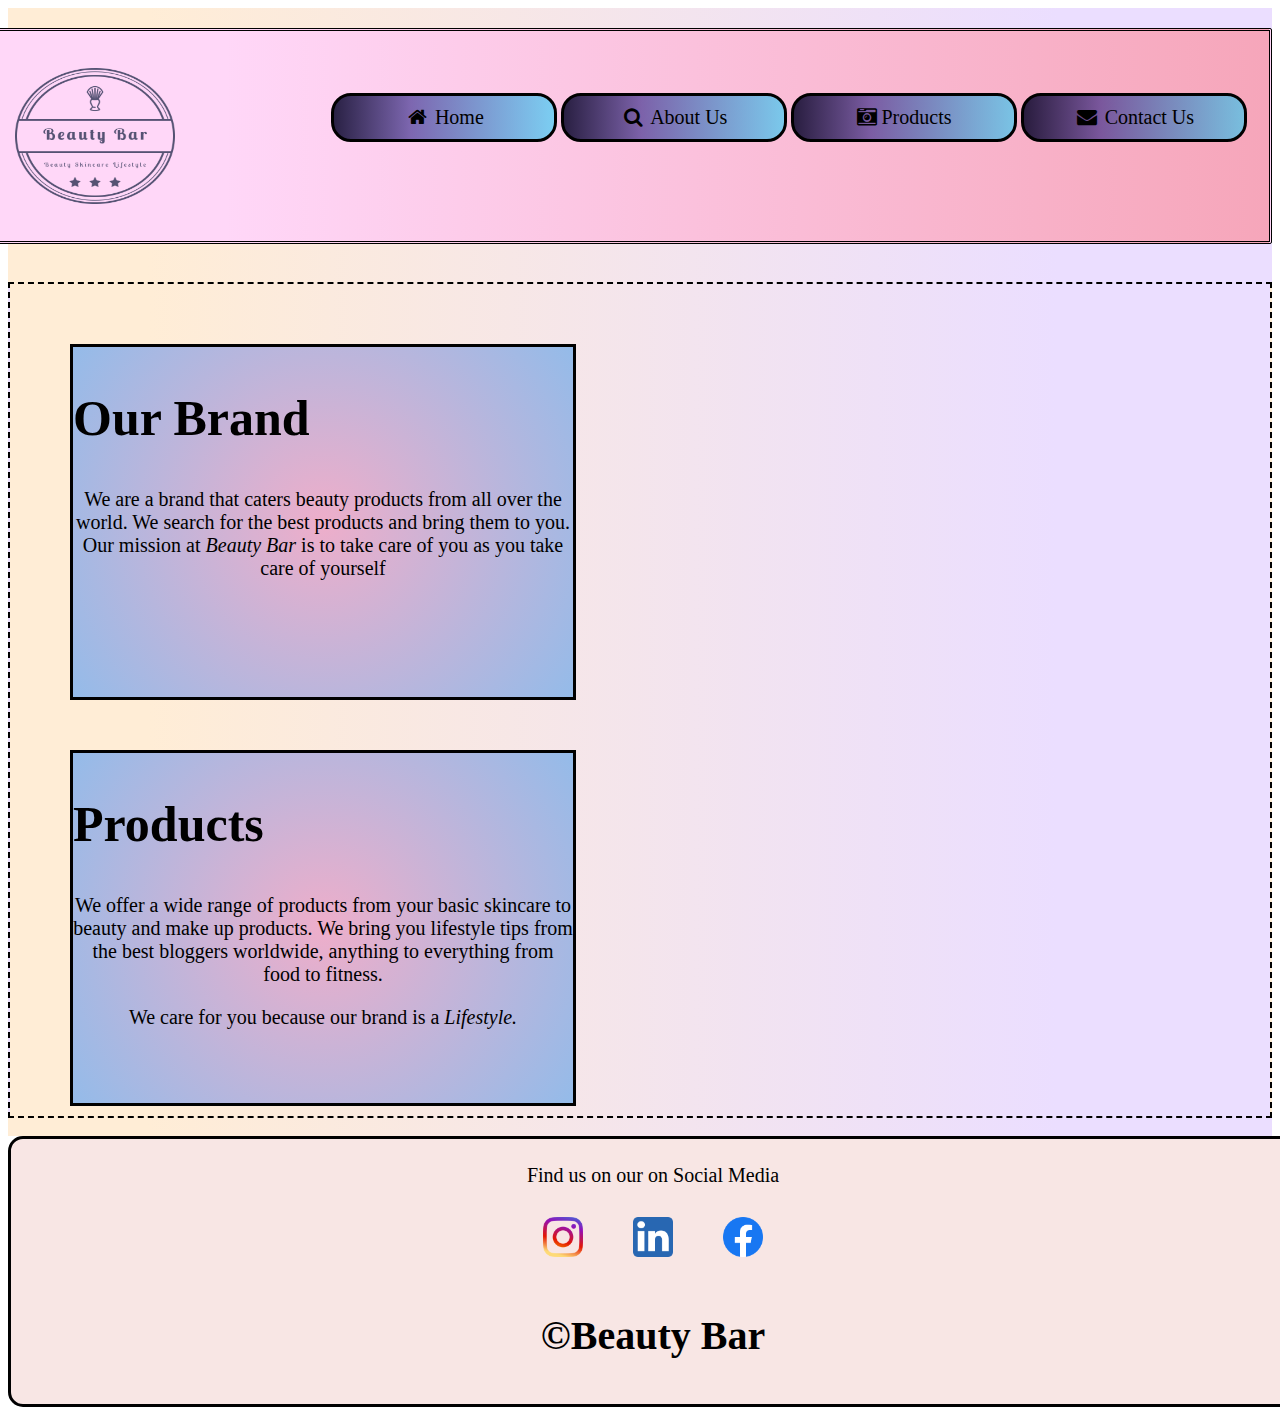
<file: about.html>
<!DOCTYPE html>
<html>
    
    <head>
        
        <title>Beauty Bar</title>
        <meta charset=utf-8>
        <link href="style.css" rel="stylesheet" type="text/css">
        <link rel="stylesheet" href="https://cdnjs.cloudflare.com/ajax/libs/font-awesome/4.7.0/css/font-awesome.min.css">

    <link rel="stylesheet" href="//fonts.googleapis.com/css?family=Open+Sans:300,400,600,700&amp;lang=en" />
    </head>  
    
    <body>
        

        <div class="header">
           
            
            
          
            <ul>
                
                    <img src="logo_transparent.png">
                
                
                <li>
                    <a href="contact.html">
                        <i class="fa fa-fw fa-envelope">
                        </i>
                        Contact Us
                    </a>
                  </li>
               
                
                <li>
                    <a href="products.html">
                       
                        <i class="fa fa-camera-retro"></i>
                          Products
                    </a>
                  </li>
                <li>
                    <a href="about.html">
                        <i class="fa fa-fw fa-search">
                        </i>
                          About Us
                    </a>
                  </li>  
                 <li>
                    <a href="index.html">
                      <i class="fa fa-fw fa-home">
                        </i>
                        Home
                    </a>
                  </li>
                  
                  
                
                  
              </ul>
        
       
        </div>           

       <section>
        <span>&nbsp;&nbsp;&nbsp;&nbsp;&nbsp;&nbsp;</span>
        </section> 
        <div  id="arts">
        <article class="about">
            <h2>Our Brand</h2>
            <p>We are a brand that caters beauty products from all over the world. 
            We search for the best products and bring them to you. Our mission at <em>Beauty Bar </em>is to take care of you as you take care of yourself</p>
            </article>
            <article class="about">
        <h2>Products</h2>
        <p> We offer a wide range of products from your basic skincare to beauty and make up products. We bring you lifestyle tips from the best bloggers worldwide, anything to everything from food to fitness.</p>
            <p>We care for you because our brand is a <em>Lifestyle.</em></p>
        
        </article>
               </div>
        <section>
        <span>&nbsp;&nbsp;&nbsp;&nbsp;&nbsp;&nbsp;</span>
        </section> 
        
  
        
    
    
    
    
    </body>
    
     <footer class="foot">
            <p>Find us on our on Social Media</p>
            <span>
            
                <img src="iconfinder_1_Instagram_colored_svg_1_5296765.png">
                <span>&nbsp;&nbsp;&nbsp;&nbsp;</span>
                <img src="iconfinder_1_Linkedin_unofficial_colored_svg_5296501.png">
                <span>&nbsp;&nbsp;&nbsp;&nbsp;</span>
                <img src="iconfinder_1_Facebook_colored_svg_copy_5296499.png">

            </span>
            <h3>&copy;Beauty Bar</h3>
        
        </footer>
    





</html>
</file>
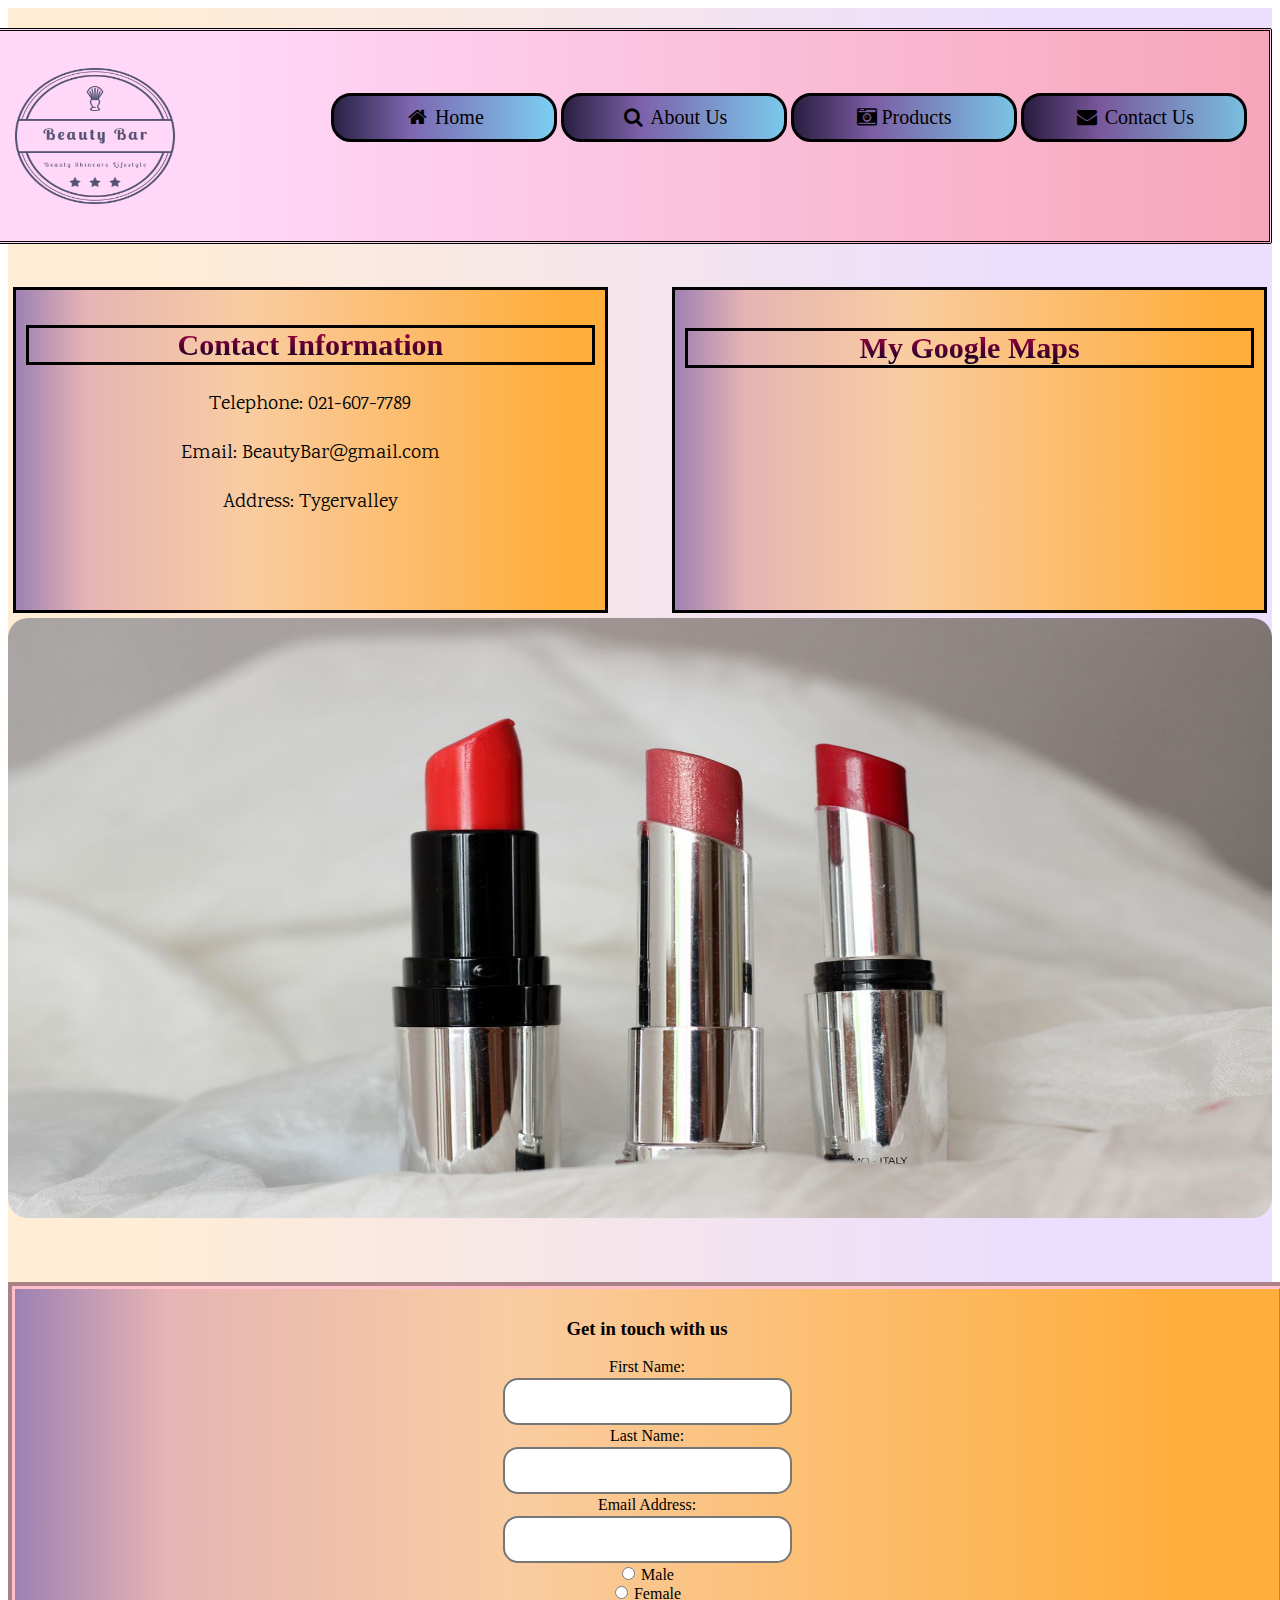
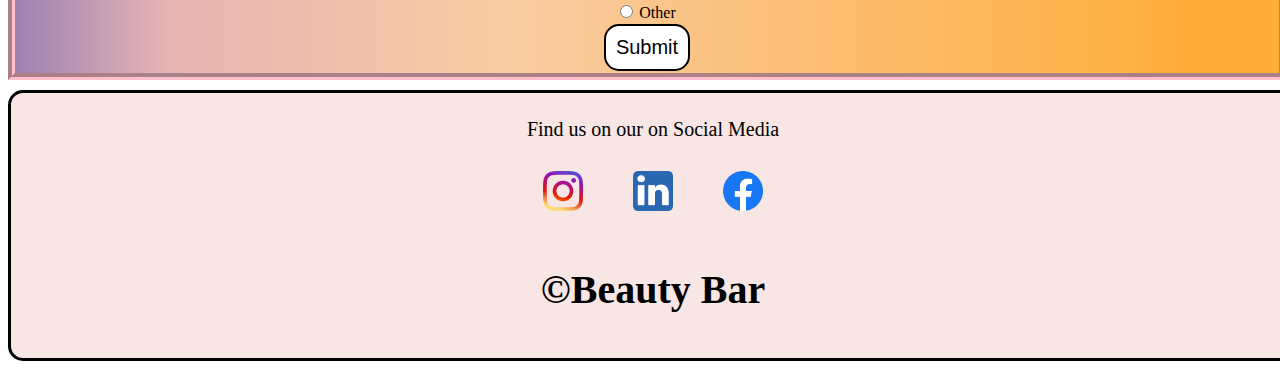
<file: contact.html>
<!DOCTYPE html>
<html>
    
    <head>
        
        <title>Beauty Bar</title>
        <meta charset=utf-8>
        <link href="style.css" rel="stylesheet" type="text/css">
        <link rel="stylesheet" href="https://cdnjs.cloudflare.com/ajax/libs/font-awesome/4.7.0/css/font-awesome.min.css">
        <link href="https://fonts.googleapis.com/css2?family=Bevan&family=Fredericka+the+Great&family=Karma&display=swap" rel="stylesheet">
        <link href="https://fonts.googleapis.com/css2?family=Roboto+Condensed:wght@700&display=swap" rel="stylesheet">
    
    </head>  
    
    <body>
        

        <div class="header">
           
            
            
          
            <ul>
                
                    <img src="logo_transparent.png">
                
                
                <li>
                    <a href="contact.html">
                        <i class="fa fa-fw fa-envelope">
                        </i>
                        Contact Us
                    </a>
                  </li>
               
                
                <li>
                    <a href="products.html">
                       
                        <i class="fa fa-camera-retro"></i>
                          Products
                    </a>
                  </li>
                <li>
                    <a href="about.html">
                        <i class="fa fa-fw fa-search">
                        </i>
                          About Us
                    </a>
                  </li>  
                 <li>
                    <a href="index.html">
                      <i class="fa fa-fw fa-home">
                        </i>
                        Home
                    </a>
                  </li>
                  
                  
                
                  
              </ul>
        
       
        </div>           

       <section>
        <span>&nbsp;&nbsp;&nbsp;&nbsp;&nbsp;&nbsp;</span>
        </section> 
        
         <div id="geo">
             
                 <div id="contact">
            <h2>Contact Information</h2>
            <p>Telephone: 021-607-7789</p>
            <p>Email: BeautyBar@gmail.com</p>
            <p>Address: Tygervalley</p>
                     </div>
                <div id="gmap">
            <h2>My Google Maps</h2>
            <iframe src="https://www.google.com/maps/embed?pb=!1m18!1m12!1m3!1d52983.29631472184!2d18.52533469995659!3d-33.903661148221104!2m3!1f0!2f0!3f0!3m2!1i1024!2i768!4f13.1!3m3!1m2!1s0x0%3A0x37df01cc2657c7c3!2sTyger%20Valley%20Shopping%20Centre!5e0!3m2!1sen!2sza!4v1588382752568!5m2!1sen!2sza" width="200px" height="200px" frameborder="2px"  position="relative" style="border:0;" allowfullscreen="" aria-hidden="false" tabindex="0"></iframe>
                     
             </div>
            <img src="lipstick.jpeg">
        </div>
        
         <div id= "forms">
            
            <h3> Get in touch with us</h3>
            <form form action="">
                <span>
                <label for="fname">First Name:</label>
                <br>
                <input type="text" id="fname" name="fname">
                <br>
                <label for="lname">Last Name:</label>
                <br>
                <input type="text" id="lname" name="lname">
                <br>
                    </span>
                <label for="email">Email Address:</label>
                <br>
                <input type="email" id="email" name="email">
                <br>
                <input type="radio" id="male" name="gender" value="male">
               <label for="male">Male</label>
                <br>
              <input type="radio" id="female" name="gender" value="female">
              <label for="female">Female</label>
                <br>
              <input type="radio" id="other" name="gender" value="other">
              <label for="other">Other</label>
                                <br>

                <input id="sub" type="submit" value="Submit">
            </form>
        
        </div>
        
         </body>
    
     <footer id="foott">
            <p>Find us on our on Social Media</p>
            <span>
            
                <img src="iconfinder_1_Instagram_colored_svg_1_5296765.png">
                <span>&nbsp;&nbsp;&nbsp;&nbsp;</span>
                <img src="iconfinder_1_Linkedin_unofficial_colored_svg_5296501.png">
                <span>&nbsp;&nbsp;&nbsp;&nbsp;</span>
                <img src="iconfinder_1_Facebook_colored_svg_copy_5296499.png">

            </span>
            <h3>&copy;Beauty Bar</h3>
        
        </footer>
    





</html>
</file>
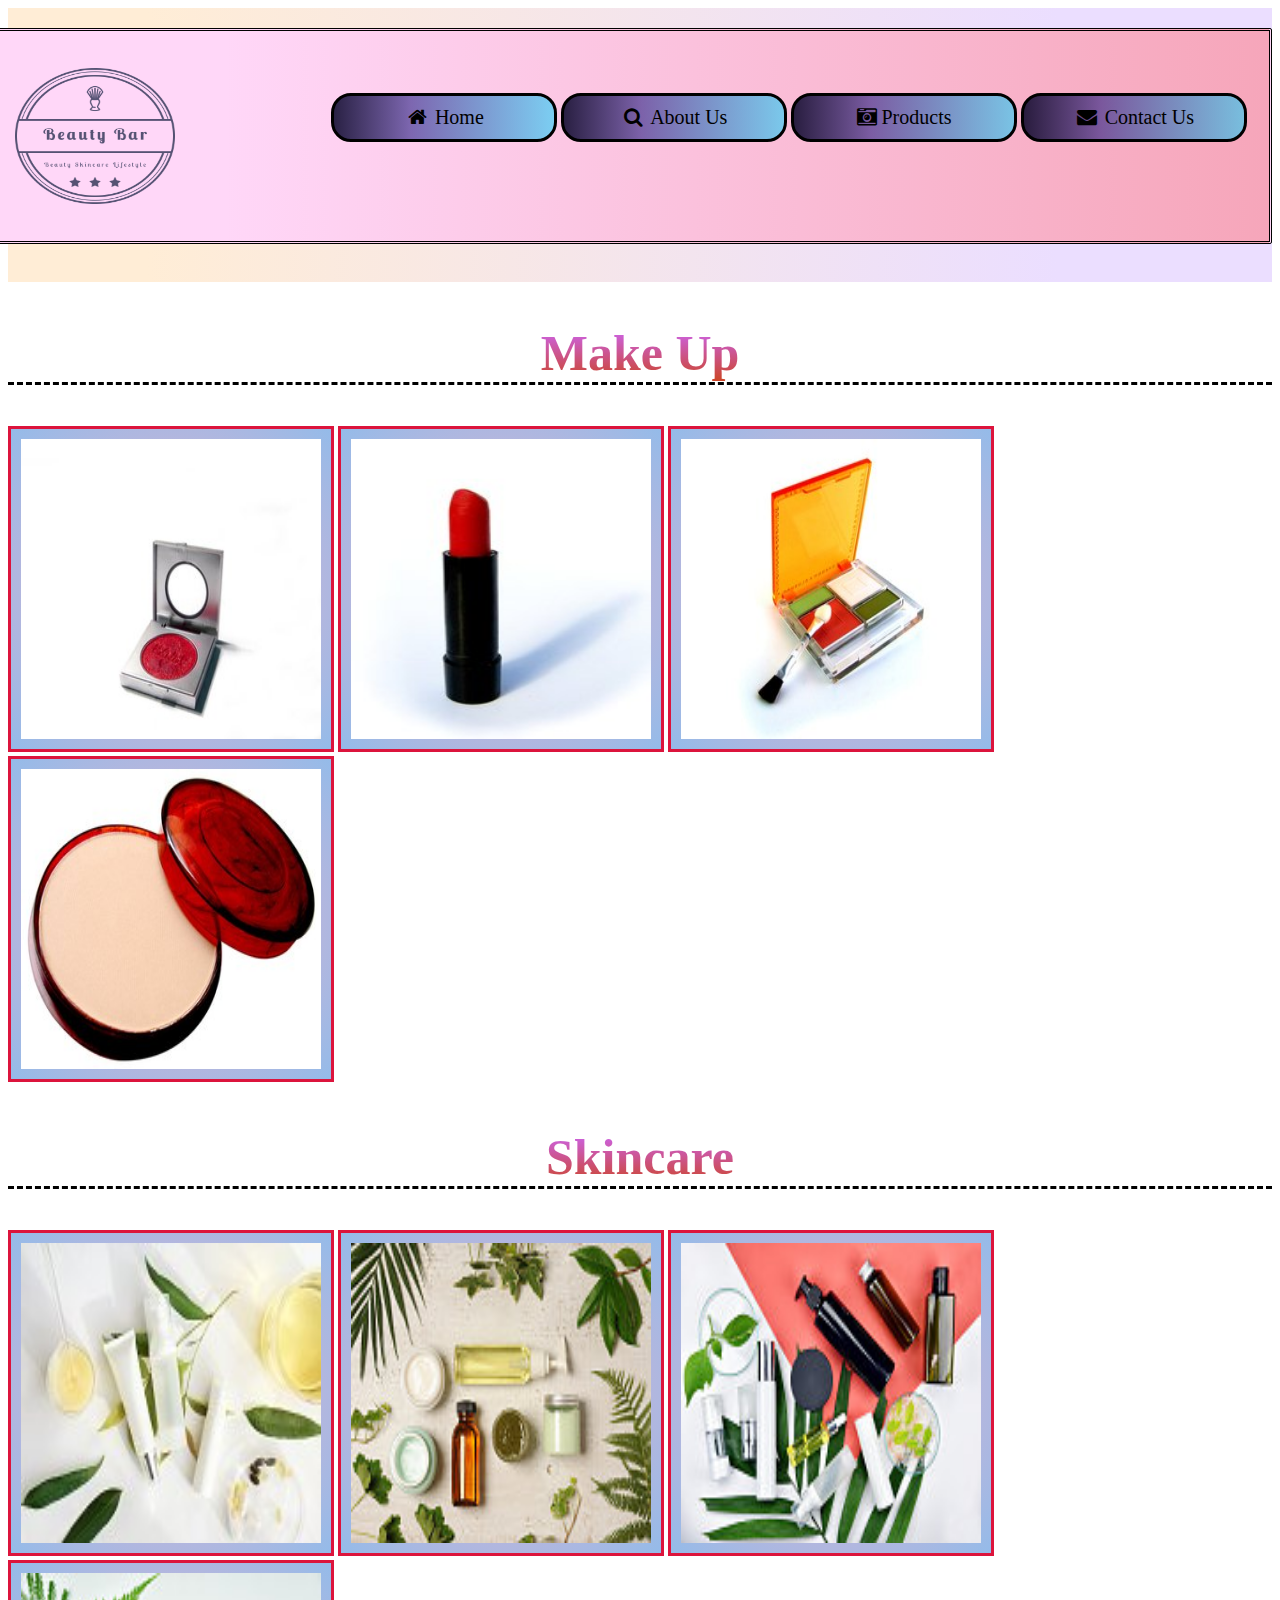
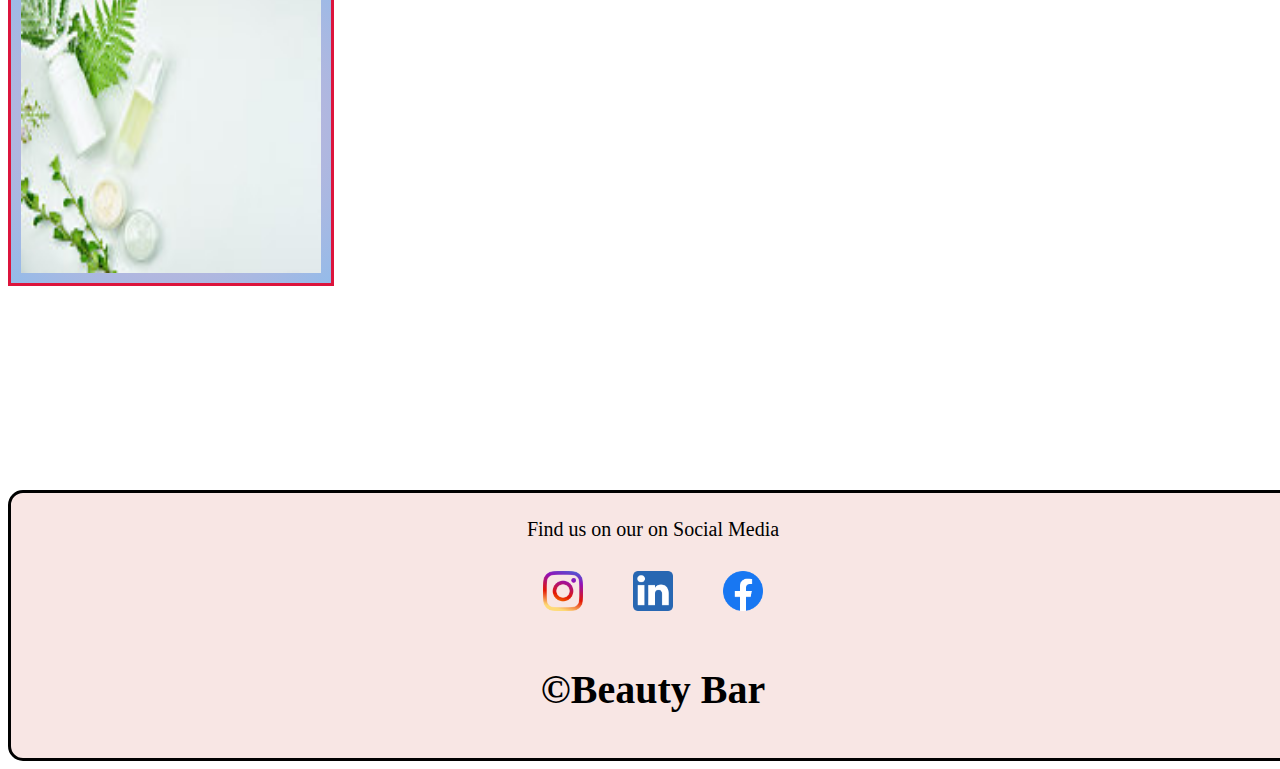
<file: products.html>
<!DOCTYPE html>
<html>
    
    <head>
        
        <title>Beauty Bar</title>
        <meta charset=utf-8>
        <link href="style.css" rel="stylesheet" type="text/css">
        <link rel="stylesheet" href="https://cdnjs.cloudflare.com/ajax/libs/font-awesome/4.7.0/css/font-awesome.min.css">
<link rel="stylesheet" href="//fonts.googleapis.com/css?family=Open+Sans:300,400,600,700&amp;lang=en" />
    
    </head>  
    
    <body>
        

        <div class="header">
           
            
            
          
            <ul>
                
                    <img src="logo_transparent.png">
                
                
                <li>
                    <a href="contact.html">
                        <i class="fa fa-fw fa-envelope">
                        </i>
                        Contact Us
                    </a>
                  </li>
               
                
                <li>
                    <a href="products.html">
                       
                        <i class="fa fa-camera-retro"></i>
                          Products
                    </a>
                  </li>
                <li>
                    <a href="about.html">
                        <i class="fa fa-fw fa-search">
                        </i>
                          About Us
                    </a>
                  </li>  
                 <li>
                    <a href="index.html">
                      <i class="fa fa-fw fa-home">
                        </i>
                        Home
                    </a>
                  </li>
                  
                  
                
                  
              </ul>
        
       
        </div>           

       <section>
        <span>&nbsp;&nbsp;&nbsp;&nbsp;&nbsp;&nbsp;</span>
        </section> 
        
     <div class= "images">
        
         <h2>Make Up</h2>
         <img src="m1.jpg">
         
         <img src="m2.jpg">
         <img src="m3.jpg">
         <img src="m4.jpg">
          
         
        <h2> Skincare</h2>
          <img src="s1.jpg">
          <img src="s2.jpg">
          <img src="s3.jpg">
         <img src="s4.jpg">
        </div>
        
        
        
         </body>
    
     <footer>
            <p>Find us on our on Social Media</p>
            <span>
            
                <img src="iconfinder_1_Instagram_colored_svg_1_5296765.png">
                <span>&nbsp;&nbsp;&nbsp;&nbsp;</span>
                <img src="iconfinder_1_Linkedin_unofficial_colored_svg_5296501.png">
                <span>&nbsp;&nbsp;&nbsp;&nbsp;</span>
                <img src="iconfinder_1_Facebook_colored_svg_copy_5296499.png">

            </span>
            <h3>&copy;Beauty Bar</h3>
        
        </footer>
    





</html>
</file>
<file: style.css>
/*INDEX.HTML*/


.header img{
    width: 200px;
    height: 170px;
    padding: 10px;
    float: left;
    
    
}
ul{
     float: right;
    flow-from: left;
    text-align: center;
    padding: 10px 20px;
  background: rgb(255,215,248);
background: linear-gradient(90deg, rgba(255,215,248,1) 20%, rgba(246,166,186,1) 100%);
    font-size: 20px;
    text-decoration: none;
    width: 180px;
    border-radius: 2px;
    border-style: double;
    color: black;
    position: relative;
    list-style: none;
    width: 100%
}
ul a{
     float: right;
    flow-from: left;
    text-align: center;
    padding: 10px 20px;
    background: rgb(2,0,36);
background: linear-gradient(90deg, rgba(2,0,36,0.8441558441558441) 0%, rgba(9,9,121,0.5243506493506493) 35%, rgba(0,212,255,0.5113636363636364) 100%);
    font-size: 20px;
    top: 50px;
    text-decoration: none;
    width: 180px;
    border-radius: 20px;
    border-style: solid;
    color: black;
    position: relative;
    margin: 2px;
    list-style: none;
    position: relative;
}

.header a:hover{
    background-color: yellow;
}
.header a:active{
    background-color: floralwhite;
}

#banner{
    margin-left: 5px;
    height:300px;
    max-width: auto;
    
}


footer{
    
    background-color: #C432;
    text-align: center;
    position: relative;
    bottom: 0;
    padding: 5px 10px ;
    font-size: 20px;
    width: 100%;
    white-space: normal;
    color: white;
    border-radius: 15px;
    box-shadow: 10px;
    margin-top: 200px;
    border-color: black;
    border-style: solid
    

}
footer p{
    color: black
}
footer img{
    height: 40px;
    display: inline-block;
    padding: 10px;
    border: 5px;
    border-color: forestgreen;
}
footer img:hover{
    background-color: #E8C3;
}
footer h3{
    font-size:40px;
    font-family:serif;
    color: black
    
}


contents{
    margin-top: 100px;
    margin-bottom: 100px;
    border-style: double;
    border-color: palevioletred;
    border-width: 2px;
    padding: 5px;
    padding-bottom: 20px;
    
    
}
#at1{
    border-style: solid;
    width: 400px;
    display: inline-block;
    height: 400px;
    margin-right: 40px;
    margin-top: 50px;
    background: rgb(238,174,202);
background: radial-gradient(circle, rgba(238,174,202,1) 0%, rgba(148,187,233,1) 100%);
    
}
#at2{
    border-style: solid;
    width: 400px;
    display: inline-block;
    height: 400px;
    margin-right: 40px;
    margin-top: 50px;
    background: rgb(238,174,202);
background: radial-gradient(circle, rgba(238,174,202,1) 0%, rgba(148,187,233,1) 100%);
}
#at3{
    border-style: solid;
    width: 400px;
     display: inline-block;
     height: 400px;
    margin-top: 50px;
    background: rgb(238,174,202);
background: radial-gradient(circle, rgba(238,174,202,1) 0%, rgba(148,187,233,1) 100%);
    
}
#contents img{
    align-items: center;
    align-content: center;
    margin-left: 25%;
    box-shadow: 0 0 8px 8px white inset;
    box-shadow: 25px 25px 50px 0 white inset, -25px -25px 50px 0 white inset;
}
article h3{
    font-size: 30px;
    text-align: center;
    text-decoration: underline;
    text-decoration-style:double;
    color:#C37;
    font-style: italic;
    
}
article p{
    text-align: center;
    font-size: 20px;
    
    
}


/*about us*/
section{
    background: rgb(255,237,214);
background: linear-gradient(90deg, rgba(255,237,214,1) 11%, rgba(235,222,255,1) 83%);
}
#arts{
    border-style: dashed;
    border-width: 2px;
   background: rgb(255,237,214);
background: linear-gradient(90deg, rgba(255,237,214,1) 11%, rgba(235,222,255,1) 83%);
    padding: 10px;

}

.about {
   border-style: solid;
    width:500px;
    display: inline-table;
    height: 350px;
    margin-top: 50px;
margin-right: 80px;
    margin-left: 50px;
    background: rgb(238,174,202);
background: radial-gradient(circle, rgba(238,174,202,1) 0%, rgba(148,187,233,1) 100%);
    
     
}
article h2{
    font-size: 50px;
    font-family: serif;
    
}





/*products*/
/*slideshow*/

.images{
    columns: 5500px 4;
    position: relative;
    display: inline-block;
    
}
.images img{
    padding: 10px;
    height: 300px;
    width: 300px;
    border-style: solid;
    border-color: crimson;
   background: rgb(238,174,202);
background: radial-gradient(circle, rgba(238,174,202,1) 0%, rgba(148,187,233,1) 100%);
}
.images img:hover{
    background-color:black;
    
}
.images h2{
text-align: center;
font-size: 50px;
text-decoration: underline;
background: -webkit-linear-gradient(#C6F, #C42);
  -webkit-background-clip: text;
  -webkit-text-fill-color: transparent;
    border-bottom-style: dashed;
    
}



/* Contact */
#geo {

    height: 1000px;

    border-style: hidden;
     background: rgb(255,237,214);
background: linear-gradient(90deg, rgba(255,237,214,1) 11%, rgba(235,222,255,1) 83%);
   
   
      
}
#contact{
    border-style: solid;
    padding: 10px;
    margin: 5px;
    height: 300px;
    width: 45%;
    float: left;
    text-align: center;
    font-size:20px;
    background: rgb(158,129,179);
background: linear-gradient(90deg, rgba(158,129,179,1) 0%, rgba(230,180,180,1) 12%, rgba(249,204,161,1) 39%, rgba(255,174,60,1) 92%);

}
#contact p{
   font-family: 'Karma', serif;
}
#geo h2{
    box-sizing: border-box;
    box-shadow: 2px;
    background: -webkit-linear-gradient(#B04, #002);
  -webkit-background-clip: text;
  -webkit-text-fill-color: transparent;
    font-size: 30px;
    border-style: solid;
}
#gmap{
    border-style: solid;
    padding: 10px;
    margin: 5px;
     height: 300px;
    width: 45%;
     float: right;
    align-content: center;
    text-align: center;
    background: rgb(158,129,179);
background: linear-gradient(90deg, rgba(158,129,179,1) 0%, rgba(230,180,180,1) 12%, rgba(249,204,161,1) 39%, rgba(255,174,60,1) 92%);
}

.foot{
    margin-top: 0px;
}
#foott{
    margin: 0px;
}

#forms{
    padding-top: 10px;
    border-style: groove;
    border-width: 7px;
    text-align: center;
    border-color: pink;
    width: 100%;
    align-items:center;
    margin-bottom: 10px;
    margin-top: ;
    background: linear-gradient(90deg, rgba(158,129,179,1) 0%, rgba(230,180,180,1) 12%, rgba(249,204,161,1) 39%, rgba(255,174,60,1) 92%);
    
}
    
#geo img{
    width: 100%;
    border-radius: 20px;
    height: 600px
}
    
    
    
}
#forms label{
    font-size: 20px;
    font-family: 'Roboto Condensed', sans-serif;
    
}
#forms input{
    border-radius: 15px;
    border-style: solid;
    font-size: 20px;
    padding: 10px;
    margin: 2px;
      
}
#sub{
    font-size: 50px;
    background-color: white;
    border-radius: 5px;
    padding: 10px;
    
}
</file>
